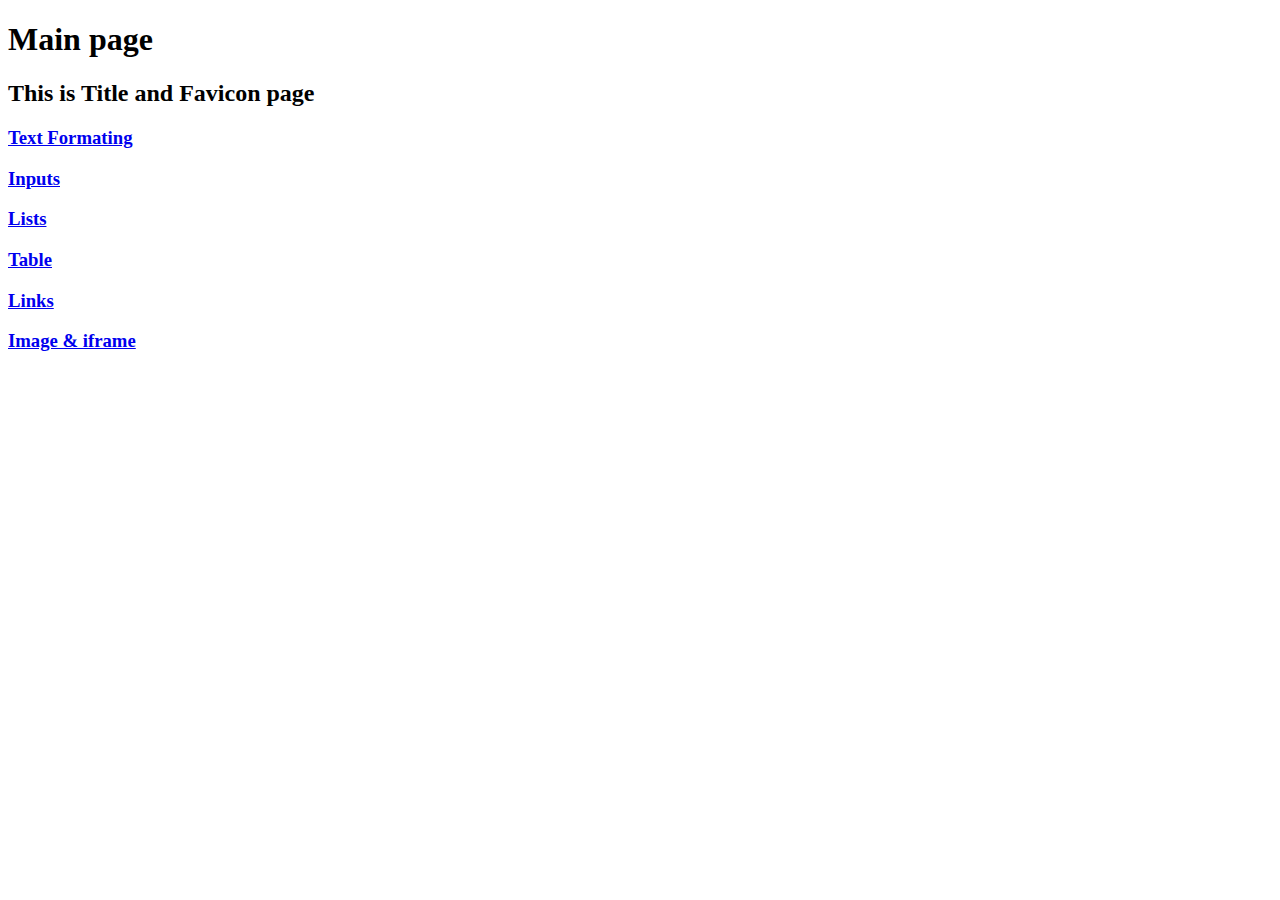
<file: Lab1- HTML Basic/index.html>
<!DOCTYPE html>
<html lang="en">
<head>
    <title>HTML Basics</title>
    <meta charset="UTF-8">
    <meta name="viewport" content="width=device-width, initial-scale=1.0">
    <link rel="apple-touch-icon" sizes="180x180" href="/Lab1- HTML Basic/images/favicon/apple-touch-icon.png">
<link rel="icon" type="image/png" sizes="32x32" href="/Lab1- HTML Basic/images/favicon/favicon-32x32.png">
<link rel="icon" type="image/png" sizes="16x16" href="/Lab1- HTML Basic/images/favicon/favicon-16x16.png">
<link rel="manifest" href="/Lab1- HTML Basic/images/favicon/site.webmanifest">
</head>
<body>
    <h1>Main page</h1>
    <h2>This is Title and Favicon page</h2>
    <h3><a href="/Lab1- HTML Basic/text-formating.html" target="_blank">Text Formating</a></h3>
    <h3><a href="/Lab1- HTML Basic/Input.html" target="_blank">Inputs</a></h3>
    <h3><a href="/Lab1- HTML Basic/list.html" target="_blank">Lists</a></h3>
    <h3><a href="/Lab1- HTML Basic/table.html" target="_blank">Table</a></h3>
    <h3><a href="/Lab1- HTML Basic/link.html" target="_blank">Links</a></h3>
    <h3><a href="/Lab1- HTML Basic/image-iframe.html" target="_blank">Image & iframe</a></h3>
</body>
</file>
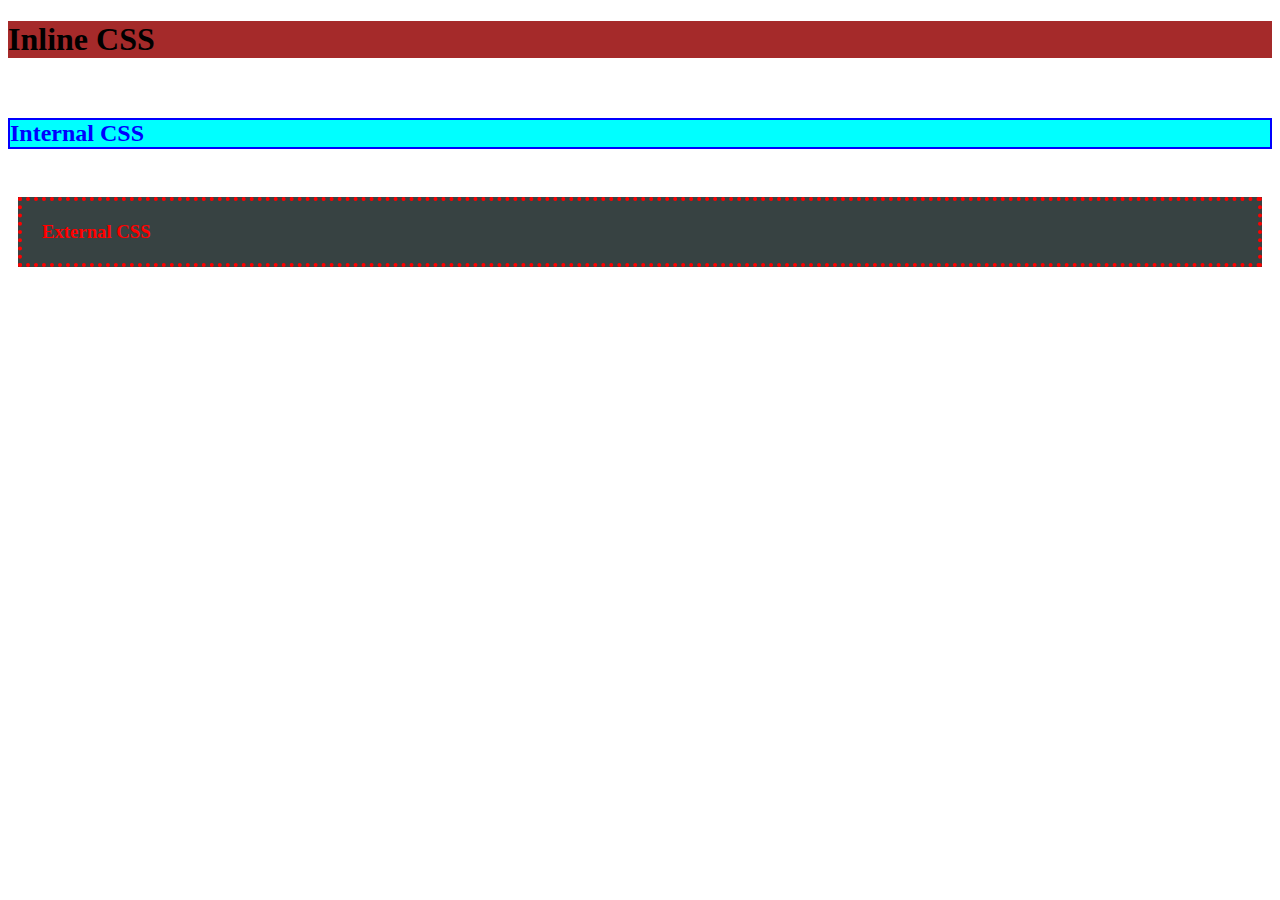
<file: Lab2 - CSS Basic/index.html>
<!DOCTYPE html>
<html lang="en">
<head>
    <meta charset="UTF-8">
    <meta name="viewport" content="width=device-width, initial-scale=1.0">
    <title>CSS file </title>
    <link rel="stylesheet" href="/Lab2 - CSS Basic/assets/css/style.css">
    <style>
     h2{
        color: blue;
        background-color: aqua;
        border: 2px solid blue;
     }
    </style>
</head>
<body>
   <h1 style="background-color: brown;">Inline CSS</h1>
   <br>
   <h2>Internal CSS</h2>
   <br>
   <h3>External CSS</h3>
</body>
</html>
</file>
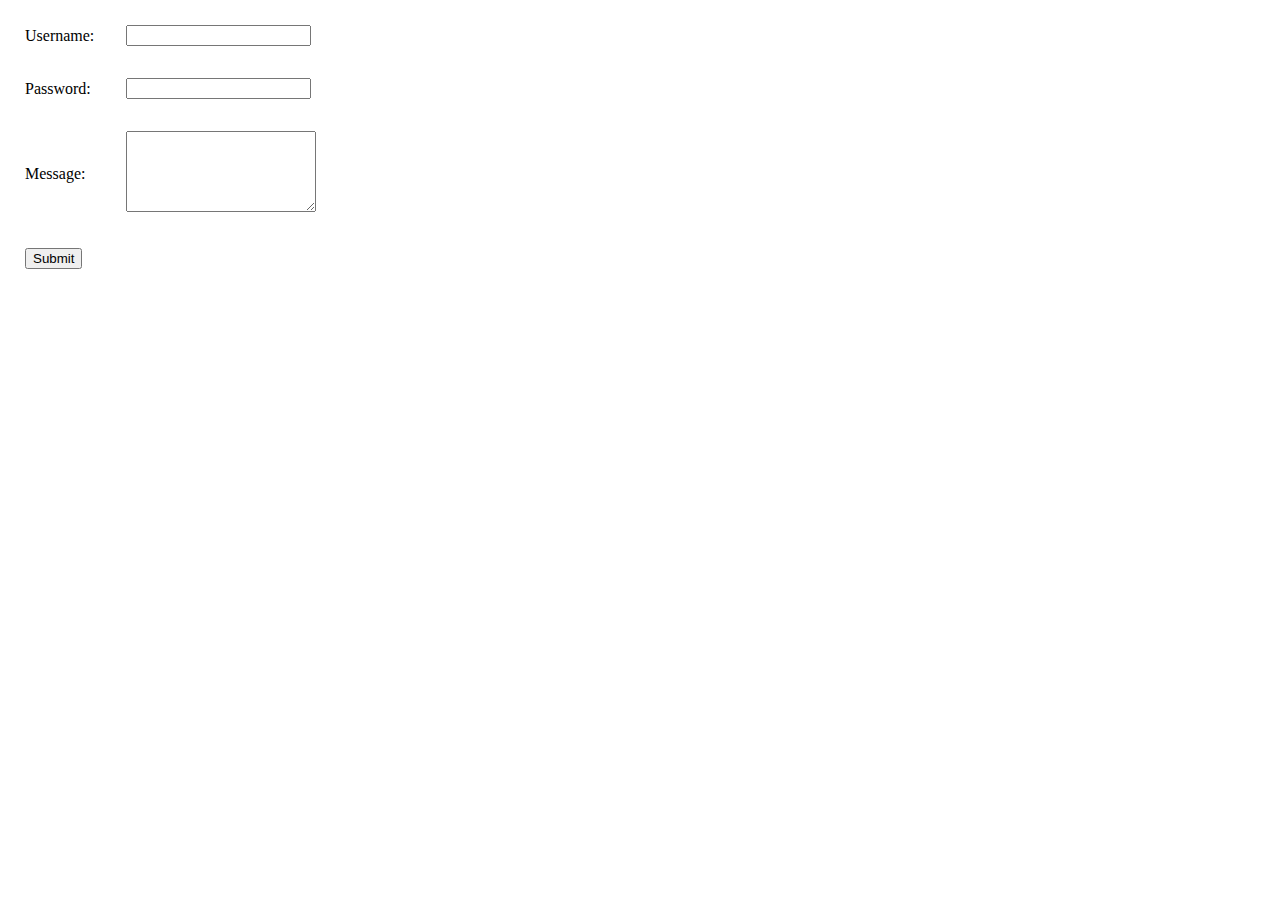
<file: Lab1- HTML Basic/form.html>
<!DOCTYPE html>
<html lang="en">
<head>
    <meta charset="UTF-8">
    <meta name="viewport" content="width=device-width, initial-scale=1.0">
    <title>form</title>
    <style>
        td{
            padding: 15px;
        }
    </style>
</head>
<body>
    <form action="/action.php">
        <table>
            <tr>
            <td><label for="username">Username:</label></td>
            <td><input id="username" type="text"></td>
            </tr>
            <tr>
            <td><label for="password">Password:</label></td>
            <td><input id="password" type="password"></td>
            </tr>
            <tr>
            <td><label for="textarea">Message:</label></td>
            <td><textarea name="text" id="textarea" cols="21" rows="5"></textarea></td>
            </tr>
            <tr>
            <td>
                <button type="submit">Submit</button>
            </td>
            </tr>
        </table>
    </form>
</body>
</html>
</file>
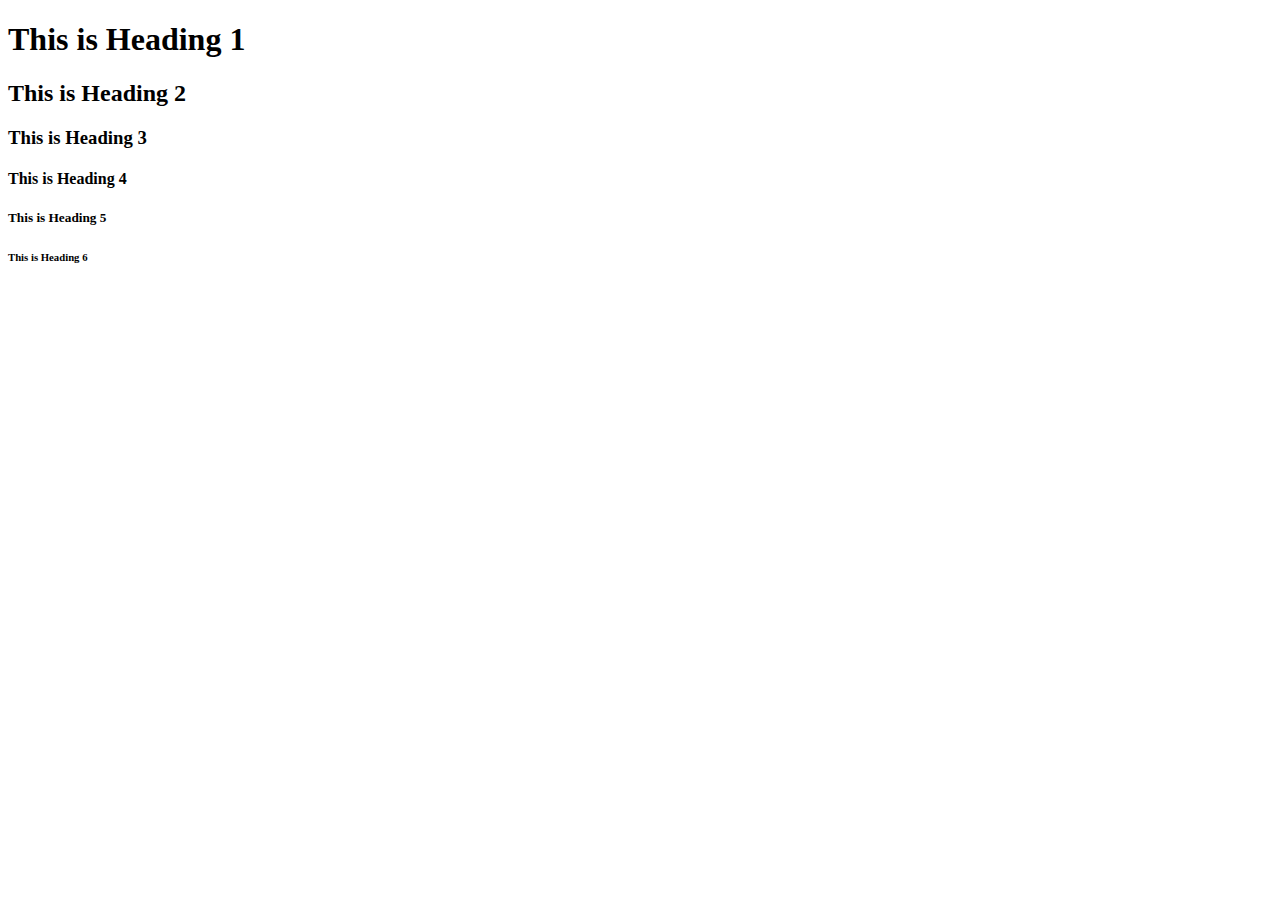
<file: Lab1- HTML Basic/headings.html>
<!DOCTYPE html>
<html lang="en">
<head>
    <meta charset="UTF-8">
    <meta name="viewport" content="width=device-width, initial-scale=1.0">
    <title>heading</title>
</head>
<body>
    <h1>This is Heading 1</h1>
    <h2>This is Heading 2</h2>
    <h3>This is Heading 3</h3>
    <h4>This is Heading 4</h4>
    <h5>This is Heading 5</h5>
    <h6>This is Heading 6</h6>
</body>
</html>
</file>
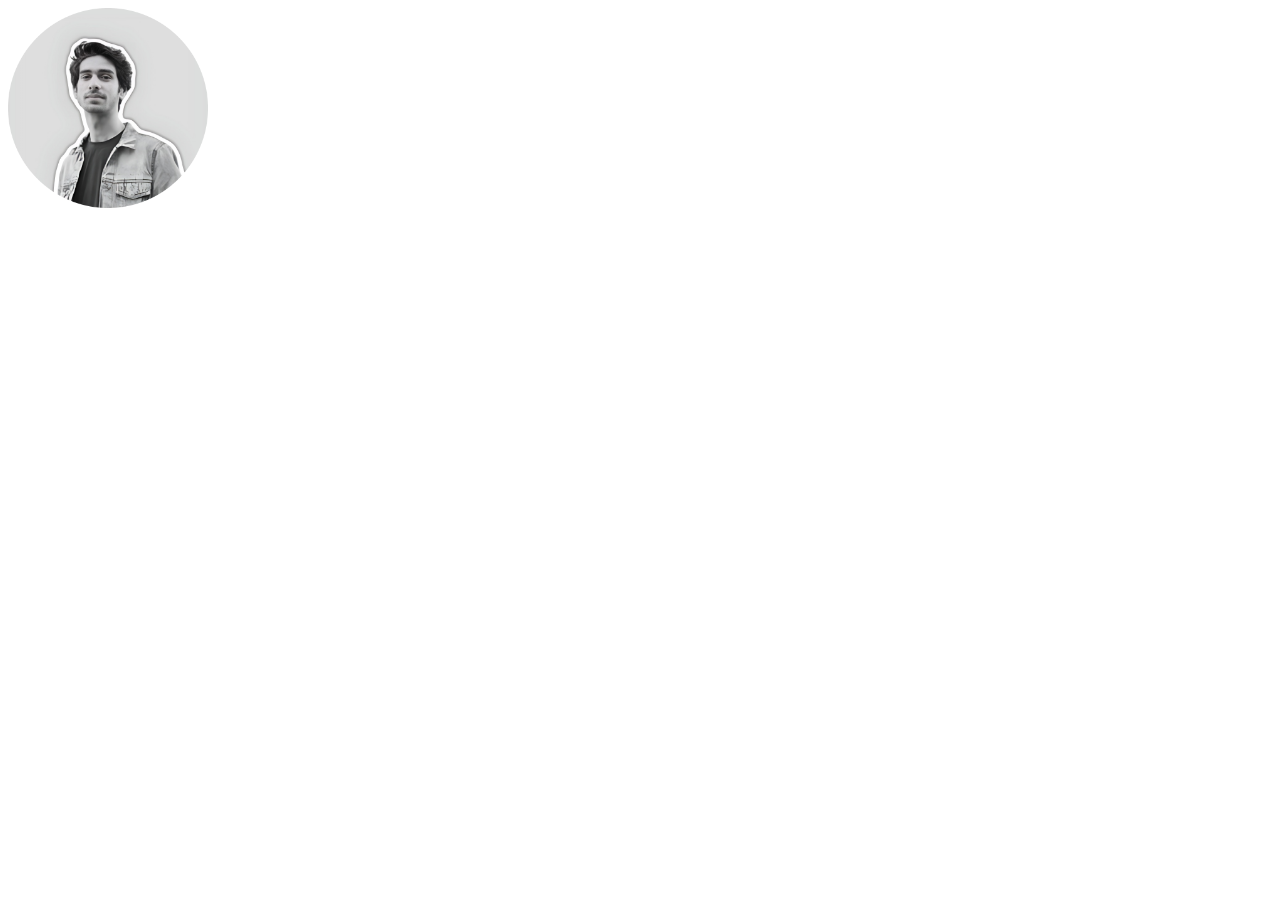
<file: Lab1- HTML Basic/image-iframe.html>
<!DOCTYPE html>
<html lang="en">
<head>
    <meta charset="UTF-8">
    <meta name="viewport" content="width=device-width, initial-scale=1.0">
    <title>Document</title>
</head>
<body>
    <img src="/Lab1- HTML Basic/images/profile.jpg" alt="image not found" width="200"><br>
    <iframe width="400" height="200" src="https://www.youtube.com/embed/VrBv5kOeRDg?si=p_eqZDuN7f8noUkr" title="YouTube video player" frameborder="0" allow="accelerometer; autoplay; clipboard-write; encrypted-media; gyroscope; picture-in-picture; web-share" referrerpolicy="strict-origin-when-cross-origin" allowfullscreen></iframe><br>
    <iframe src="https://www.google.com/maps/embed?pb=!1m18!1m12!1m3!1d109823.37708206289!2d73.0947367!3d30.662676649999995!2m3!1f0!2f0!3f0!3m2!1i1024!2i768!4f13.1!3m3!1m2!1s0x3922b62cd8405a6d%3A0x6cce79c0f78cbfb7!2sSahiwal%2C%20Sahiwal%20District%2C%20Punjab!5e0!3m2!1sen!2s!4v1725988612560!5m2!1sen!2s" width="360" height="250" style="border:0;" allowfullscreen="" loading="lazy" referrerpolicy="no-referrer-when-downgrade"></iframe>
</body>
</html>
</file>
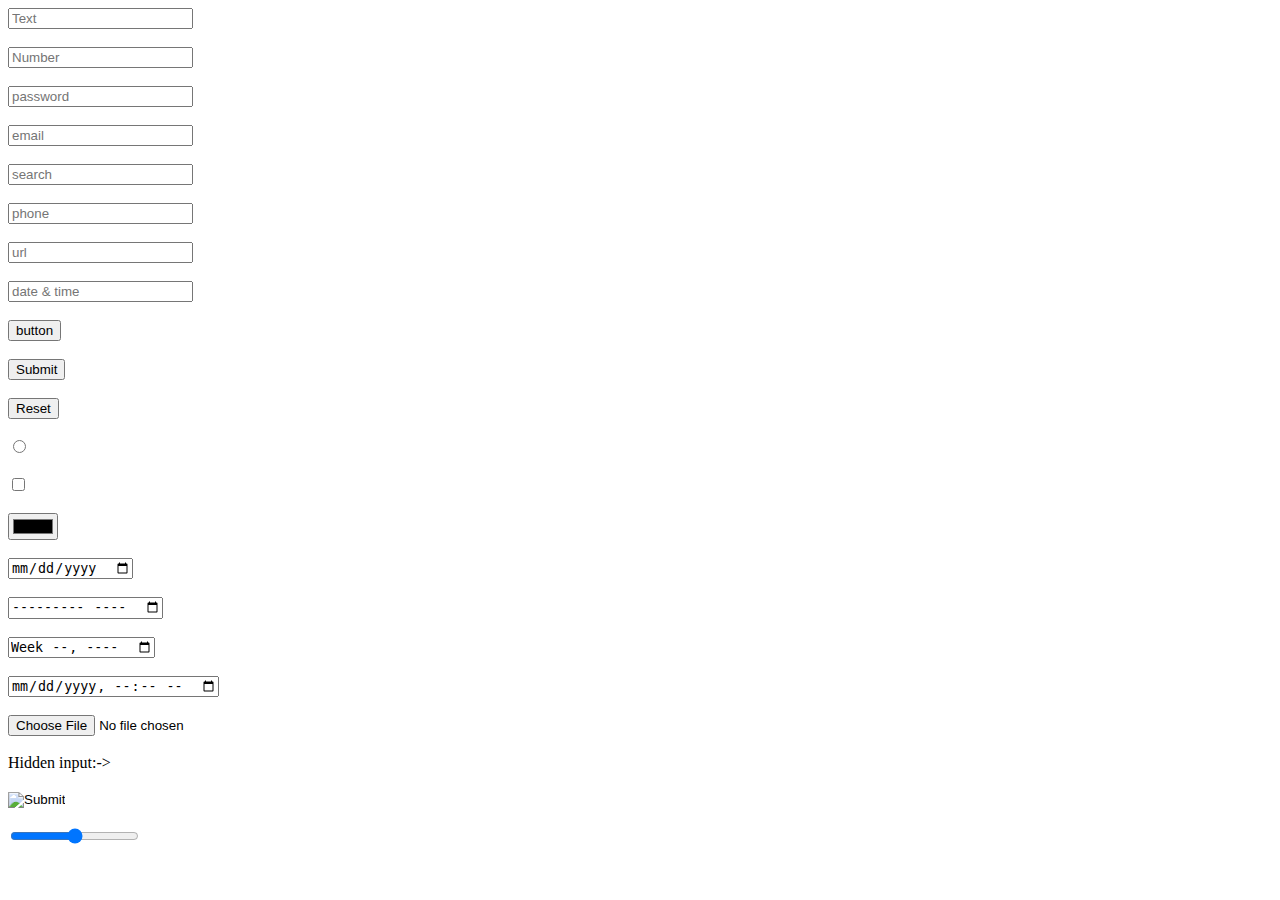
<file: Lab1- HTML Basic/Input.html>
<!DOCTYPE html>
<html lang="en">
<head>
    <meta charset="UTF-8">
    <meta name="viewport" content="width=device-width, initial-scale=1.0">
    <title>Document</title>
</head>
<body>
    <!-- text  -->
    <input type="text" placeholder="Text"> 
    <br><br>
    <!-- Number  -->
    <input type="number" placeholder="Number">
    <br><br>
    <!-- password -->
    <input type="password" placeholder="password">
    <br><br>
    <!-- email -->
    <input type="email" placeholder="email">
    <br><br>
    <!-- search -->
    <input type="search" placeholder="search">
    <br><br>
    <!-- phone -->
    <input type="tel" placeholder="phone">
    <br><br>
    <!-- url -->
    <input type="url" placeholder="url">
    <br><br>
    <!-- date and time  -->
    <input type="datetime" placeholder="date & time">
    <br><br>
    <!-- button  -->
    <input type="button" value="button">
    <br><br>
    <!-- submit  -->
    <input type="submit" >
    <br><br>
    <!-- reset  -->
    <input type="reset" >
    <br><br>
    <!-- radio  -->
    <input type="radio" >
    <br><br>
    <!-- checkbox -->
    <input type="checkbox" >
    <br><br>
    <!-- color -->
    <input type="color" >
    <br><br>
    <!-- date  -->
    <input type="date" >
    <br><br>
    <!-- month  -->
    <input type="month">
    <br><br>
    <!-- week  -->
    <input type="week">
    <br><br>
    <!-- dateTime local  -->
    <input type="datetime-local" >
    <br><br>
    <!-- file submission -->
    <input type="file" accept=".pdf">
    <br><br>
    <!-- Hidden -->
    <span>Hidden input:-></span>
    <input type="hidden">
    <br><br>
    <!-- image  -->
    <input type="image">
    <br><br>
    <!-- range  -->
    <input type="range">
    <br><br>
</body>
</html>
</file>
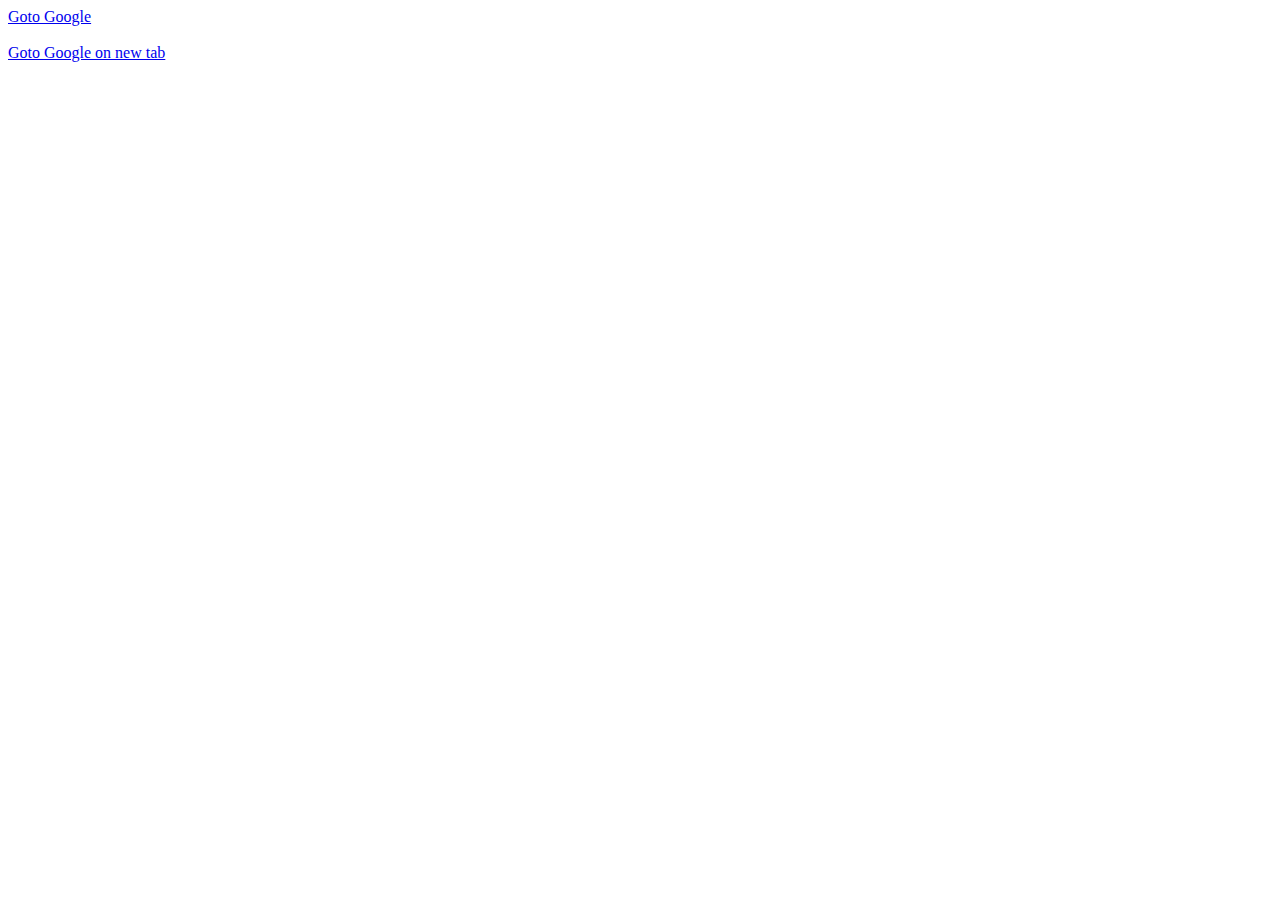
<file: Lab1- HTML Basic/link.html>
<!DOCTYPE html>
<html lang="en">
<head>
    <meta charset="UTF-8">
    <meta name="viewport" content="width=device-width, initial-scale=1.0">
    <title>Document</title>
</head>
<body>
    <a href="www.google.com">Goto Google</a>
    <br><br>
    <a href="www.google.com" target="_blank">Goto Google on new tab</a>
</body>
</html>
</file>
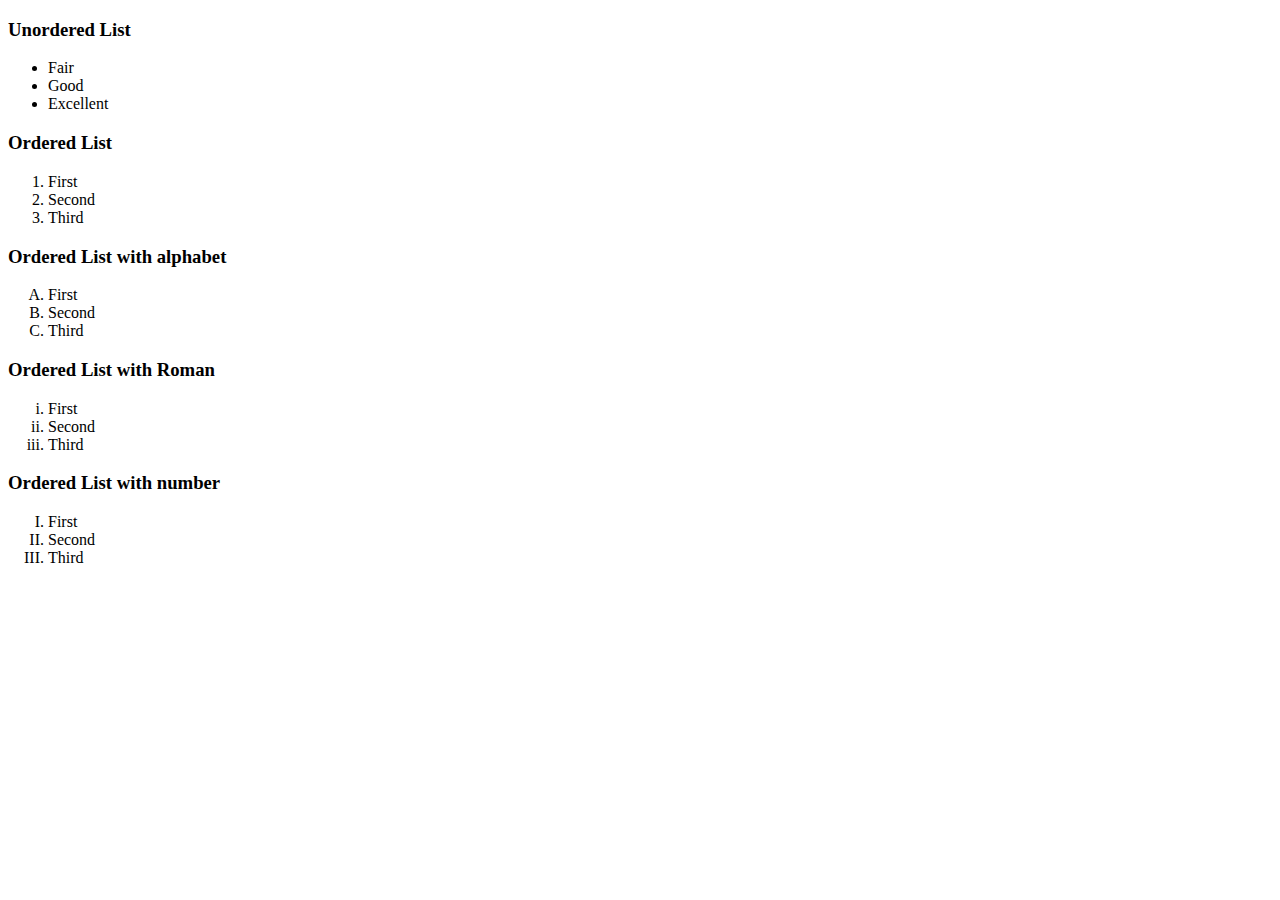
<file: Lab1- HTML Basic/list.html>
<!DOCTYPE html>
<html lang="en">
<head>
    <meta charset="UTF-8">
    <meta name="viewport" content="width=device-width, initial-scale=1.0">
    <title>Document</title>
</head>
<body>
    <h3>Unordered List</h3>
    <ul>
        <li>Fair</li>
        <li>Good</li>
        <li>Excellent</li>
    </ul>
    <h3>Ordered List</h3>
    <ol >
        <li>First</li>
        <li>Second</li>
        <li>Third</li>
    </ol>
    <h3>Ordered List with alphabet</h3>
    <ol type="A">
        <li>First</li>
        <li>Second</li>
        <li>Third</li>
    </ol>
    <h3>Ordered List with Roman</h3>
    <ol type="i">
        <li>First</li>
        <li>Second</li>
        <li>Third</li>
    </ol>
    <h3>Ordered List with number</h3>
    <ol type="I">
        <li>First</li>
        <li>Second</li>
        <li>Third</li>
    </ol>
</body>
</html>
</file>
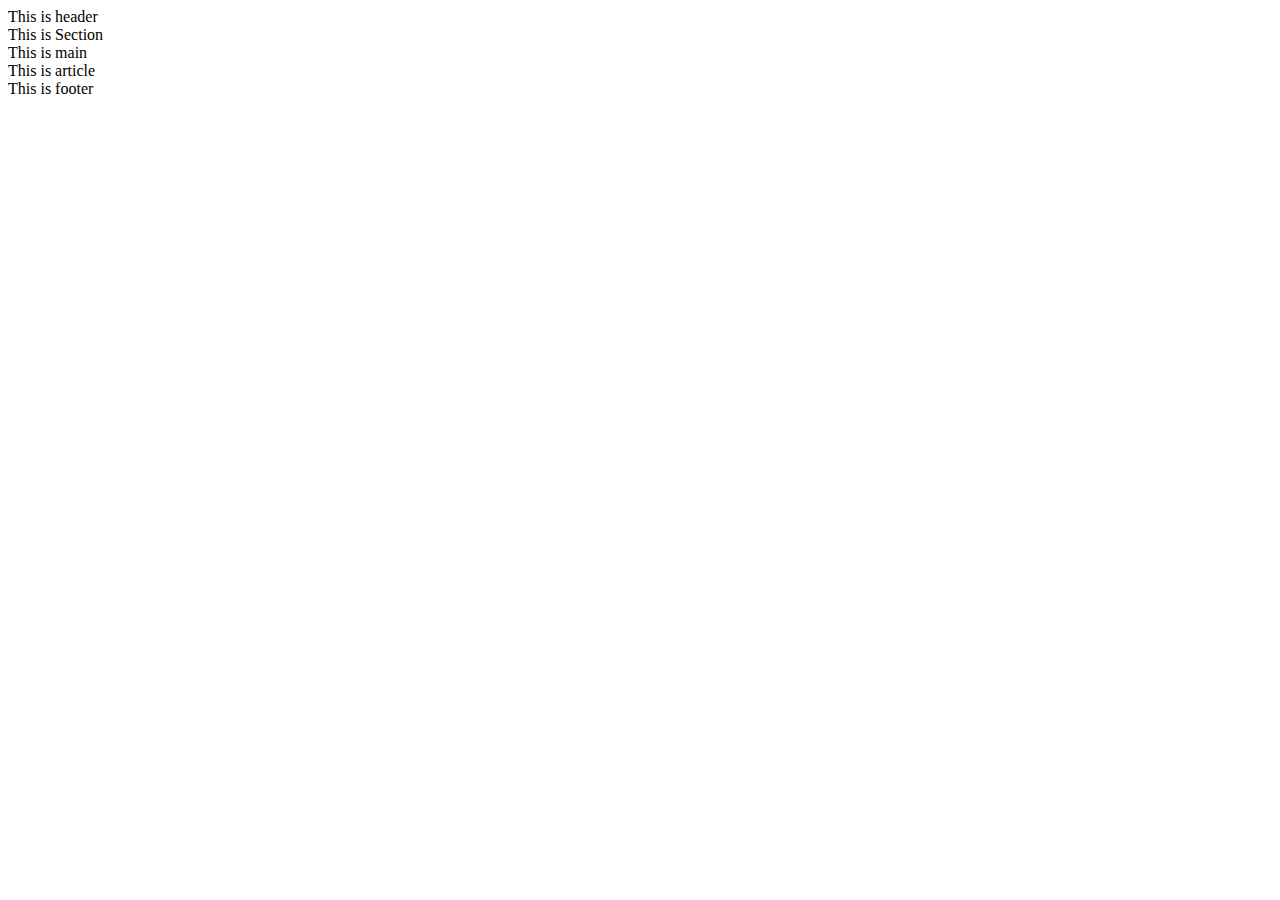
<file: Lab1- HTML Basic/semantic-tags.html>
<!DOCTYPE html>
<html lang="en">
<head>
    <meta charset="UTF-8">
    <meta name="viewport" content="width=device-width, initial-scale=1.0">
    <title>semantic tags</title>
</head>
<body>
    <header>This is header</header>
    <section>This is Section</section>
    <main>This is main</main>
    <article>This is article</article>
    <footer>This is footer</footer>
</body>
</html>
</file>
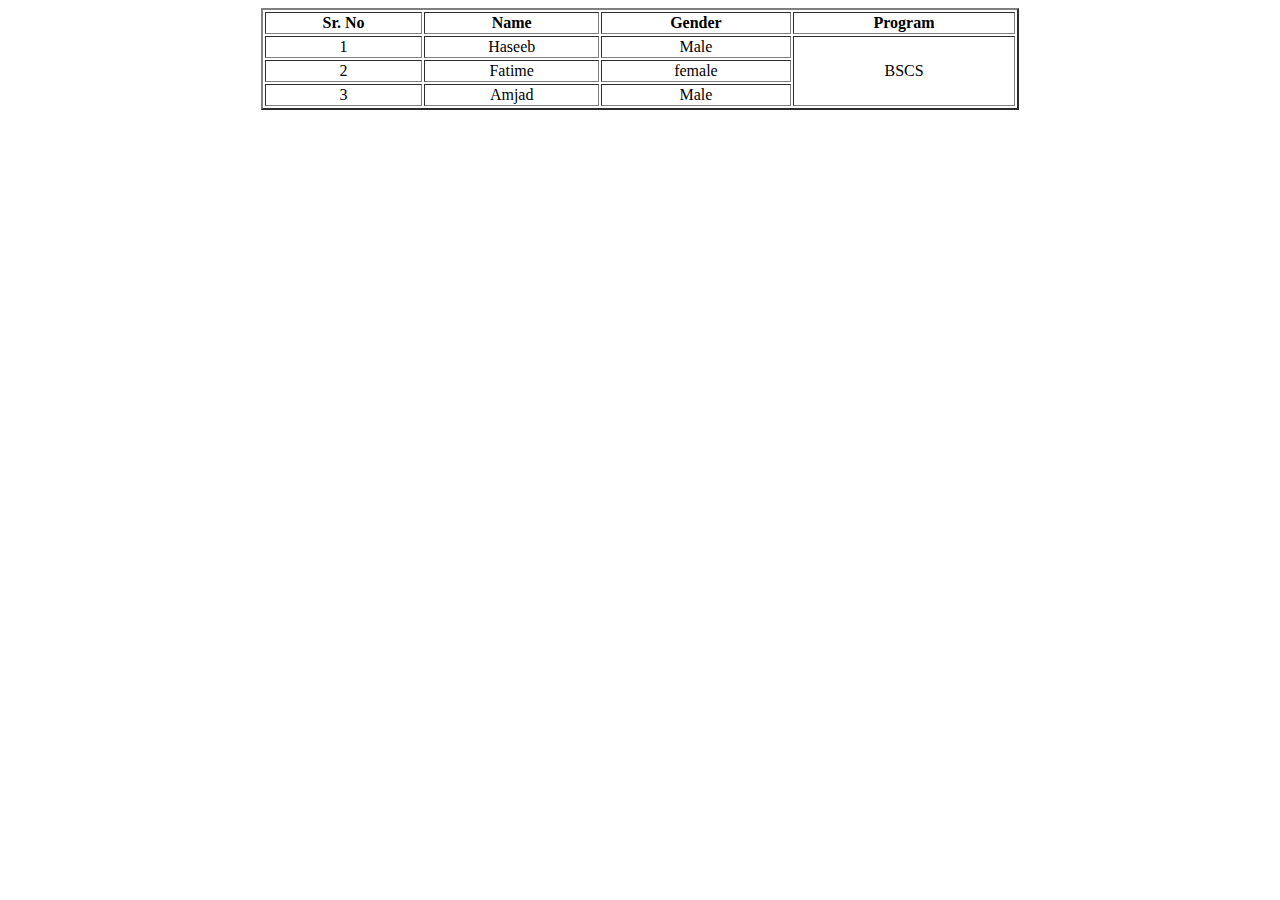
<file: Lab1- HTML Basic/table.html>
<!DOCTYPE html>
<html lang="en">
<head>
    <meta charset="UTF-8">
    <meta name="viewport" content="width=device-width, initial-scale=1.0">
    <title>Document</title>
</head>
<body>
    
    <table border="2px" align="center" width="60%">

        <tr>
            <th>Sr. No</th>
            <th>Name</th>
            <th>Gender</th>
            <th>Program</th>
        </tr>

        <tr align="center">
            <td>1</td>
            <td>Haseeb</td>
            <td>Male</td>
            <td rowspan="3">BSCS</td>
        </tr>

        <tr align="center">
            <td>2</td>
            <td>Fatime</td>
            <td>female</td>
           
        </tr>
        
        <tr align="center">
            <td>3</td>
            <td>Amjad</td>
            <td>Male</td>
            
        </tr>
    </table>
</body>
</html>
</file>
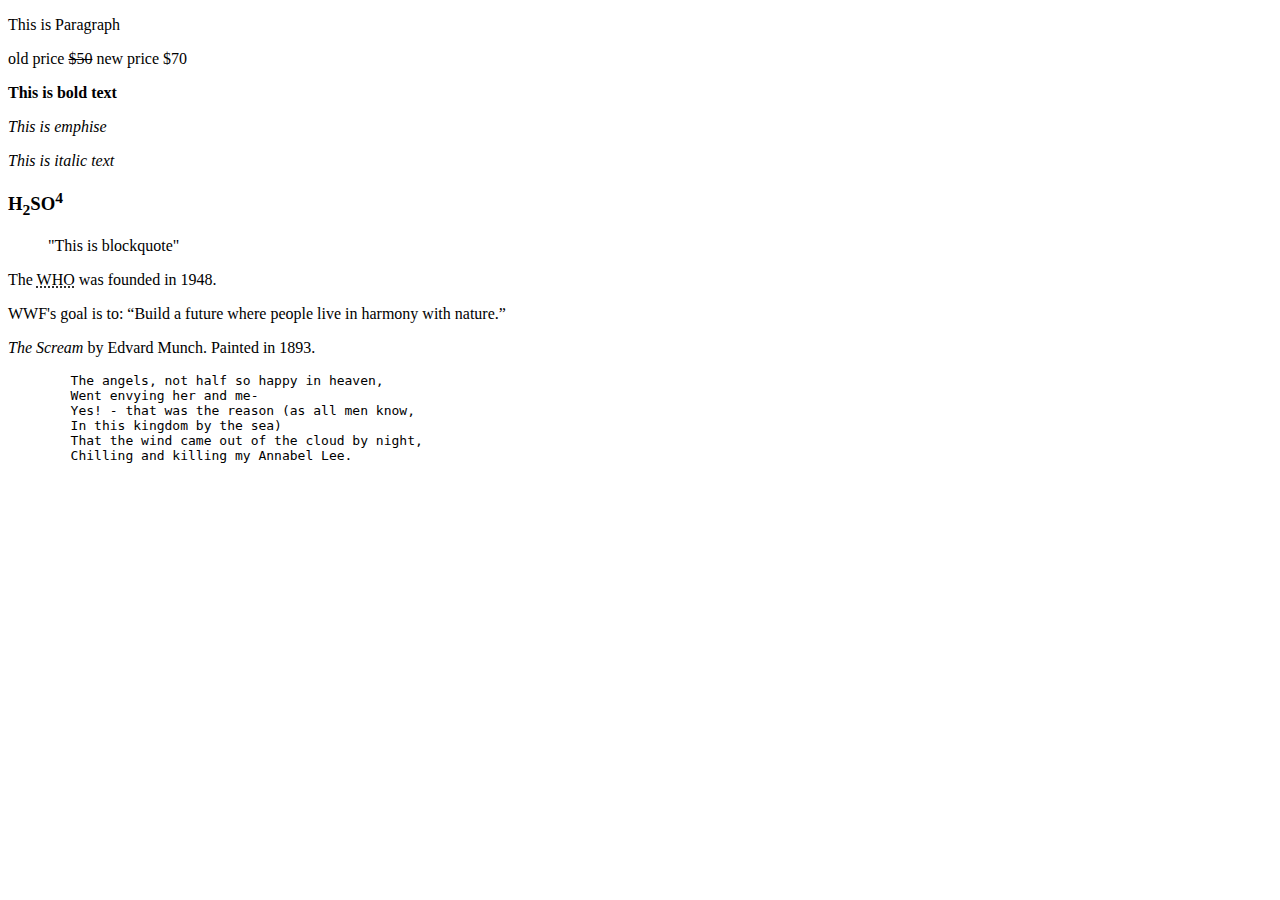
<file: Lab1- HTML Basic/text-formating.html>
<!DOCTYPE html>
<html lang="en">
<head>
    <meta charset="UTF-8">
    <meta name="viewport" content="width=device-width, initial-scale=1.0">
    <title>Document</title>
</head>
<body>
    <p>This is Paragraph</p>
    <p>old price <del>$50</del> new price $70</p>
    <p><strong>This is bold text</strong></p>
    <p><em>This is emphise</em></p>
    <p><i>This is italic text</i></p>
    <h3>H<sub>2</sub>SO<sup>4</sup></h3>
    <blockquote>"This is blockquote"</blockquote>
    <p>The <abbr title="World Health Organization">WHO</abbr> was founded in 1948.</p>
    <p>WWF's goal is to: <q>Build a future where people live in harmony with nature.</q></p>
    <p><cite>The Scream</cite> by Edvard Munch. Painted in 1893.</p>
    <pre>
        The angels, not half so happy in heaven,
        Went envying her and me-
        Yes! - that was the reason (as all men know,
        In this kingdom by the sea)
        That the wind came out of the cloud by night,
        Chilling and killing my Annabel Lee.
      </pre>
    
</body>
</html>
</file>
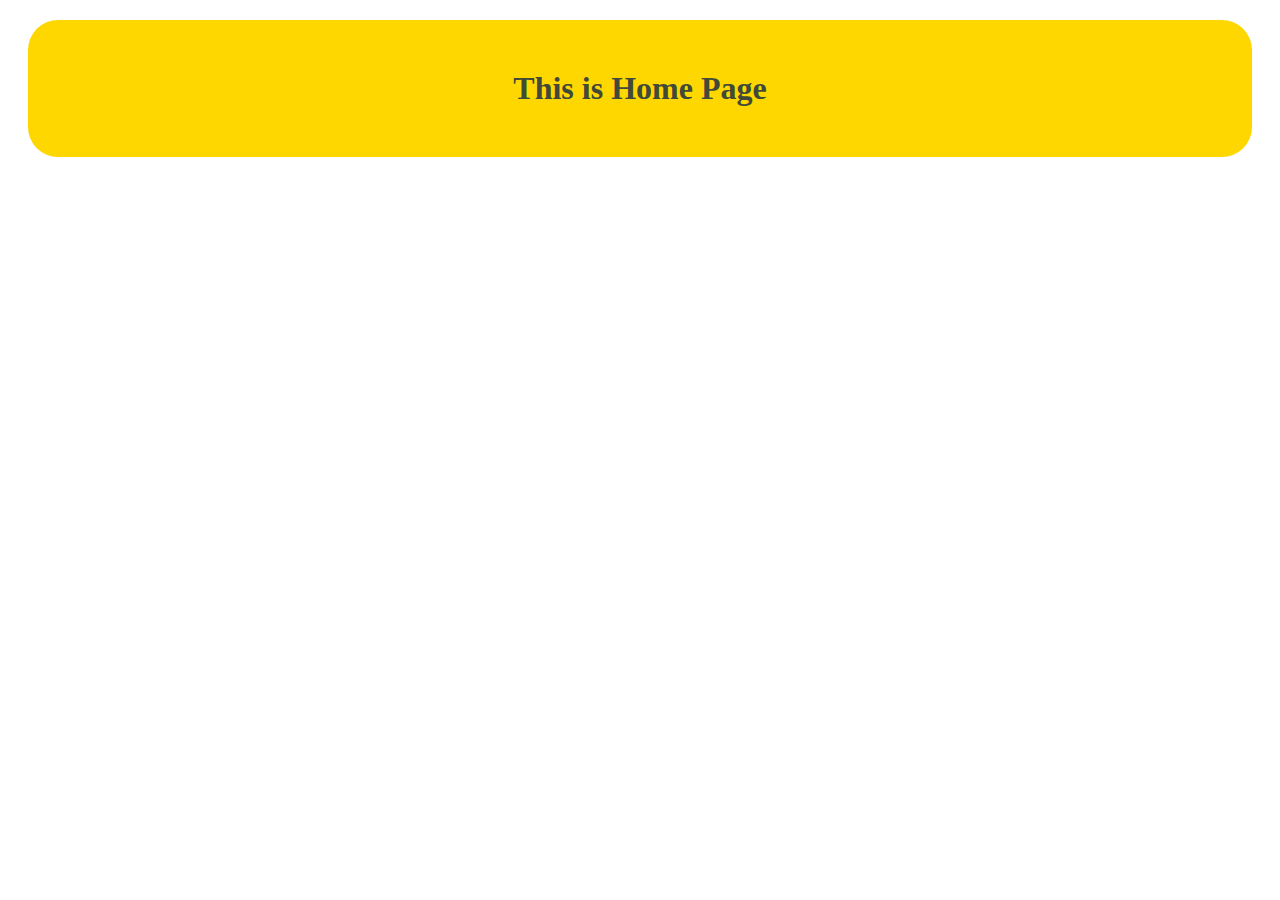
<file: Lab3 - CSS /home.html>
<!DOCTYPE html>
<html lang="en">
<head>
    <meta charset="UTF-8">
    <meta name="viewport" content="width=device-width, initial-scale=1.0">
    <title>Home</title>
    <link rel="stylesheet" href="/Lab3 - CSS /assets/css/style.css">
</head>
<body>
    <section>
        <div class="main">
            <h1 class="head">This is Home Page</h1>
        </div>
    </section>
</body>
</html>
</file>
<file: Lab2 - CSS Basic/assets/css/style.css>
h3{
    color: red;
    background-color: rgb(55, 66, 66);
    border: 4px dotted red;
    margin: 10px;
    padding: 20px;
}
</file>
<file: Lab3 - CSS /assets/css/style.css>
@font-face {
    font-family: black;
    src: url('fonts/Poppins-Black.ttf');
}

.paragraph{
    background-color:rgb(30, 255, 124);
    color: rgb(0, 0, 0);
    margin: 5%;
    font-family: black;
    padding: 20px;
    font-size: 30px;
    text-align: justify;
    border: 4px solid rgb(111, 71, 255);
    opacity: 0.9;

}

.paragraph1{
    background-color:rgb(255, 75, 30);
    color: white;
    margin: 5%;
    padding: 30px;
    font-size: 30px;
    font-family: Arial, Helvetica, sans-serif;
    text-align: justify;
    border: 4px solid rgb(252, 255, 71);
    opacity: 0.9;

}
.link{
    text-decoration: none;
    cursor: pointer;
    color: black;
    text-transform: uppercase;
}

.btn-primary{
    background-color: rgb(71, 172, 255);
    color: white;
    border: none;
    margin-left: 20px;
    padding: 10px;
    width: 100px;
    height: 50px;
    font-size: 16px;
    border: 2px solid black;
    border-radius: 10px;
}

.main{
    text-align: center;
}

.head{
    color: rgb(65, 73, 57);
    background-color: gold;
    border-radius: 30px;
    padding: 50px;
    margin: 20px;
}
</file>
